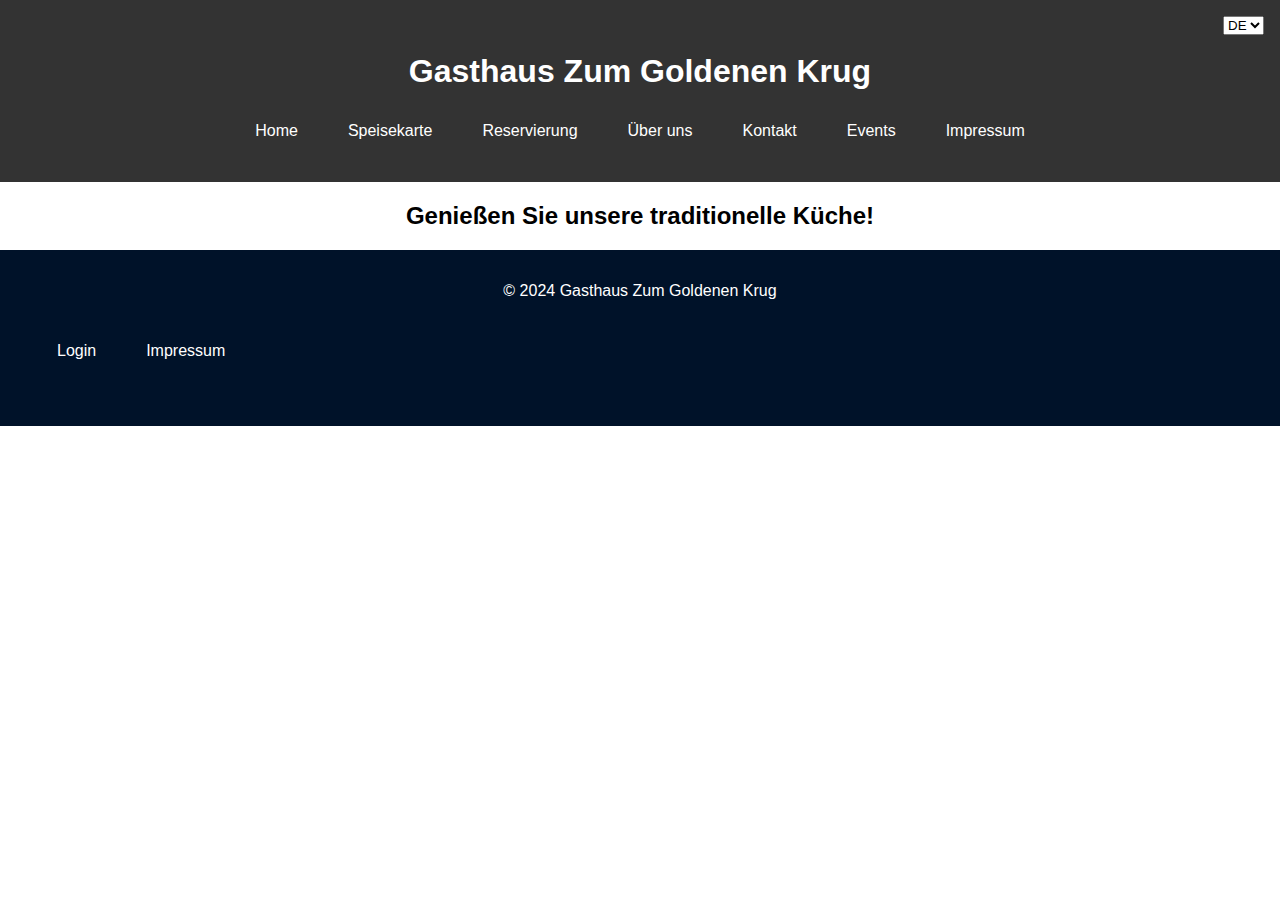
<file: download (1)/index.html>
<!DOCTYPE html>
<html lang="de">
<head>
    <meta charset="UTF-8">
    <meta name="viewport" content="width=device-width, initial-scale=1.0">
    <title>Gasthaus Zum Goldenen Krug</title>
    <link rel="stylesheet" href="assets/css/style.css">
    <script src="assets/js/scripts.js" defer></script>
</head>
<body>
    <header>
        <h1>Gasthaus Zum Goldenen Krug</h1>
        <nav id="nav-bar">
            <button id="menu-toggle" aria-label="Navigation umschalten">☰</button>
            <ul class="nav-list">
                <li><a href="index.html" data-translate-de="Home" data-translate-en="Home">Home</a></li>
<li><a href="speisekarte.html" data-translate-de="Speisekarte" data-translate-en="Menu">Speisekarte</a></li>
<li><a href="reservierung.html" data-translate-de="Reservierung" data-translate-en="Reservation">Reservierung</a></li>
<li><a href="ueber-uns.html" data-translate-de="Über uns" data-translate-en="About Us">Über uns</a></li>
<li><a href="kontakt.html" data-translate-de="Kontakt" data-translate-en="Contact">Kontakt</a></li>
<li><a href="events.html" data-translate-de="Events" data-translate-en="Events">Events</a></li>
<li><a href="impressum.html" data-translate-de="Impressum" data-translate-en="Legal Notice">Impressum</a></li>
 
            </ul>
        </nav>
        <div class="language-switcher-wrapper">
            <select id="language-switcher">
                <option value="de">DE</option>
                <option value="en">EN</option>
            </select>
        </div>
    </header>
    <main>
        <h2>Genießen Sie unsere traditionelle Küche!</h2>
    </main>
    <footer>
        <p>&copy; 2024 Gasthaus Zum Goldenen Krug</p>
        <nav id="nav-bar2">
            <button id="menu-toggle-footer" aria-label="Navigation umschalten">☰</button>
            <div class="footer-container">
                <ul class="nav-list">
                    <li><a href="login.html" data-translate-de="Login" data-translate-en="Login">Login</a></li>
                    <li><a href="impressum.html" data-translate-de="Impressum" data-translate-en="Legal Notice">Impressum</a></li>
                </ul>
        </nav>
    </footer>
</body>
</html>
</file>
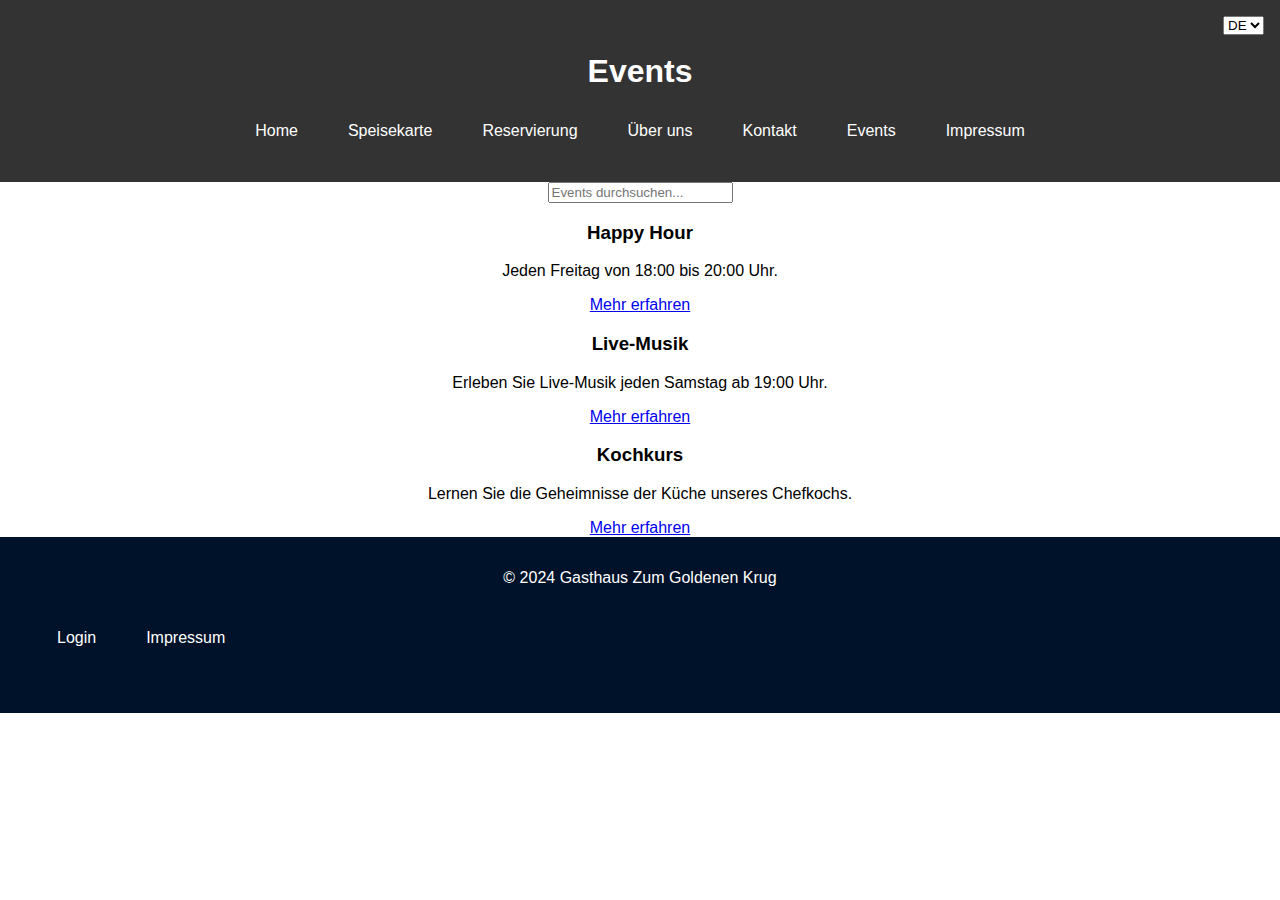
<file: download (1)/events.html>
<!DOCTYPE html>
<html lang="de">
<head>
    <meta charset="UTF-8">
    <meta name="viewport" content="width=device-width, initial-scale=1.0">
    <title>Events</title>
    <link rel="stylesheet" href="assets/css/style.css">
    <script src="assets/js/rss_search_events.js" defer></script>
</head>
<body>
    <header>
        <h1>Events</h1>
        <nav id="nav-bar">
            <ul class="nav-list">
                <li><a href="index.html" data-translate-de="Home" data-translate-en="Home">Home</a></li>
                <li><a href="speisekarte.html" data-translate-de="Speisekarte" data-translate-en="Menu">Speisekarte</a></li>
                <li><a href="reservierung.html" data-translate-de="Reservierung" data-translate-en="Reservation">Reservierung</a></li>
                <li><a href="ueber-uns.html" data-translate-de="Über uns" data-translate-en="About Us">Über uns</a></li>
                <li><a href="kontakt.html" data-translate-de="Kontakt" data-translate-en="Contact">Kontakt</a></li>
                <li><a href="events.html" data-translate-de="Events" data-translate-en="Events">Events</a></li>
                <li><a href="impressum.html" data-translate-de="Impressum" data-translate-en="Legal Notice">Impressum</a></li>
                
            </ul>
        </nav>
        <div class="language-switcher-wrapper">
            <select id="language-switcher">
                <option value="de">DE</option>
                <option value="en">EN</option>
            </select>
        </div>
    </header>
    <main>
        <input type="text" id="search-events" placeholder="Events durchsuchen...">
        <div id="events-container"></div>
    </main>
    <footer>
        <p>&copy; 2024 Gasthaus Zum Goldenen Krug</p>
        <nav id="nav-bar2">
            <button id="menu-toggle-footer" aria-label="Navigation umschalten">☰</button>
            <div class="footer-container">
                <ul class="nav-list">
                    <li><a href="login.html" data-translate-de="Login" data-translate-en="Login">Login</a></li>
                    <li><a href="impressum.html" data-translate-de="Impressum" data-translate-en="Legal Notice">Impressum</a></li>
                </ul>
        </nav>
    </footer>
</body>
</html>
</file>
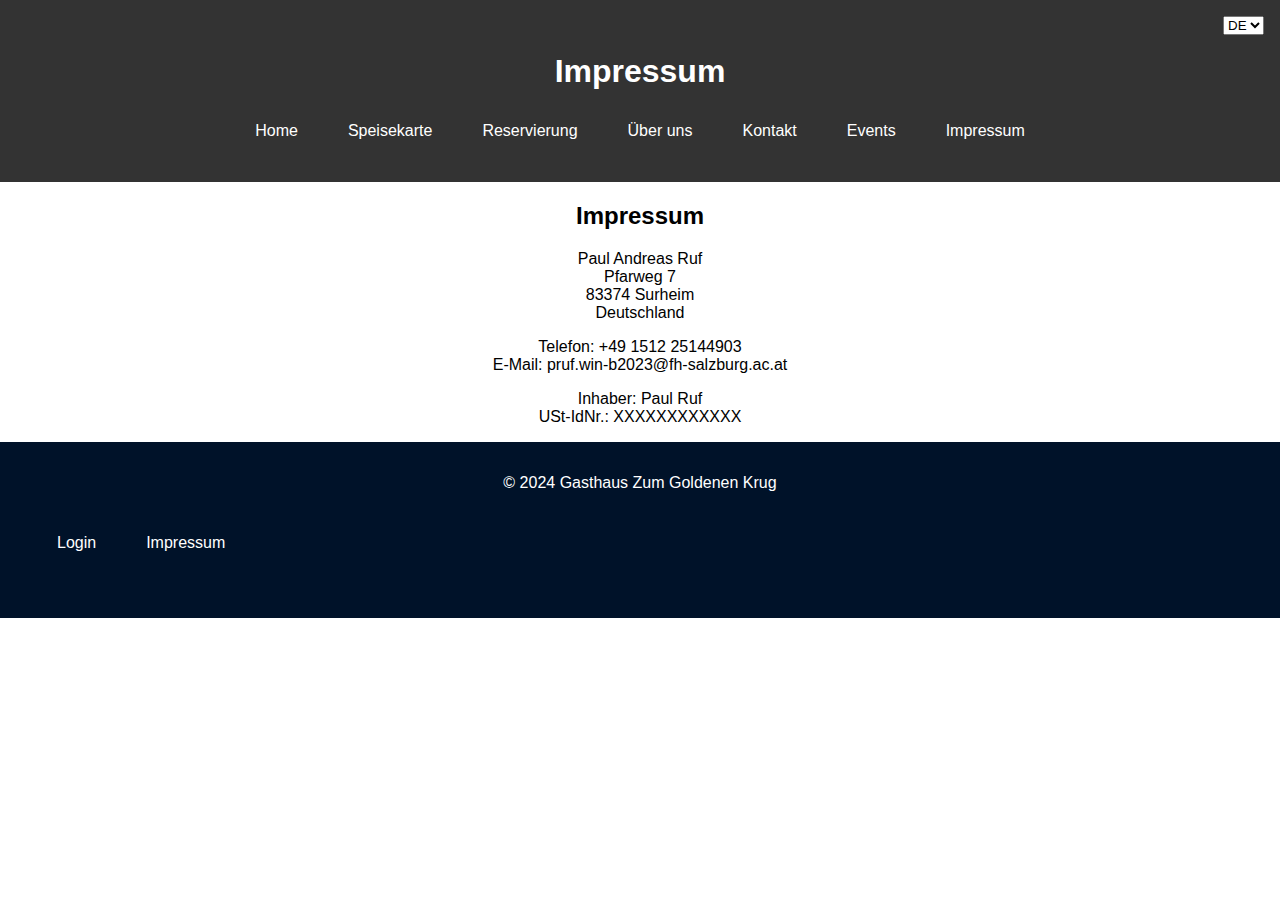
<file: download (1)/impressum.html>
<!DOCTYPE html>
<html lang="de">
<head>
    <meta charset="UTF-8">
    <meta name="viewport" content="width=device-width, initial-scale=1.0">
    <title>Impressum</title>
    <link rel="stylesheet" href="assets/css/style.css">
</head>
<body>
    <header>
        <h1>Impressum</h1>
        <nav id="nav-bar">
            <!-- Hamburger Button -->
            <button id="menu-toggle" aria-label="Navigation umschalten">☰</button>
            <ul class="nav-list">
                <li><a href="index.html" data-translate-de="Home" data-translate-en="Home">Home</a></li>
                <li><a href="speisekarte.html" data-translate-de="Speisekarte" data-translate-en="Menu">Speisekarte</a></li>
                <li><a href="reservierung.html" data-translate-de="Reservierung" data-translate-en="Reservation">Reservierung</a></li>
                <li><a href="ueber-uns.html" data-translate-de="Über uns" data-translate-en="About Us">Über uns</a></li>
                <li><a href="kontakt.html" data-translate-de="Kontakt" data-translate-en="Contact">Kontakt</a></li>
                <li><a href="events.html" data-translate-de="Events" data-translate-en="Events">Events</a></li>
                <li><a href="impressum.html" data-translate-de="Impressum" data-translate-en="Legal Notice">Impressum</a></li>
                
            </ul>
        
        </nav>     <div class="language-switcher-wrapper">
            <select id="language-switcher">
                <option value="de">DE</option>
                <option value="en">EN</option>
            </select>
        </div>
        

    </header>

    <main>
        <h2>Impressum</h2>
        <p>Paul Andreas Ruf <br> Pfarweg 7
        <br>
        83374 Surheim <br>
        Deutschland</p>
        <p>Telefon: +49 1512 25144903<br>
        E-Mail: pruf.win-b2023@fh-salzburg.ac.at </p>
        <p>Inhaber: Paul Ruf <br>
        USt-IdNr.: XXXXXXXXXXXX</p>
    </main>
    <footer>
        <p>&copy; 2024 Gasthaus Zum Goldenen Krug</p>
        <nav id="nav-bar2">
            <button id="menu-toggle-footer" aria-label="Navigation umschalten">☰</button>
            <div class="footer-container">
                <ul class="nav-list">
                    <li><a href="login.html" data-translate-de="Login" data-translate-en="Login">Login</a></li>
                    <li><a href="impressum.html" data-translate-de="Impressum" data-translate-en="Legal Notice">Impressum</a></li>
                </ul>
        </nav>
    </footer>
    
    <script>
        // Hamburger Menu Toggle für Header
        const menuToggle = document.getElementById('menu-toggle');
        const navList = document.querySelector('#nav-bar .nav-list');

        menuToggle.addEventListener('click', () => {
            navList.classList.toggle('active');
        });

        // Hamburger Menu Toggle für Footer
        const menuToggleFooter = document.getElementById('menu-toggle-footer');
        const navListFooter = document.querySelector('#nav-bar2 .nav-list');

        menuToggleFooter.addEventListener('click', () => {
            navListFooter.classList.toggle('active');
        });
    </script>
</body>
</html>
</file>
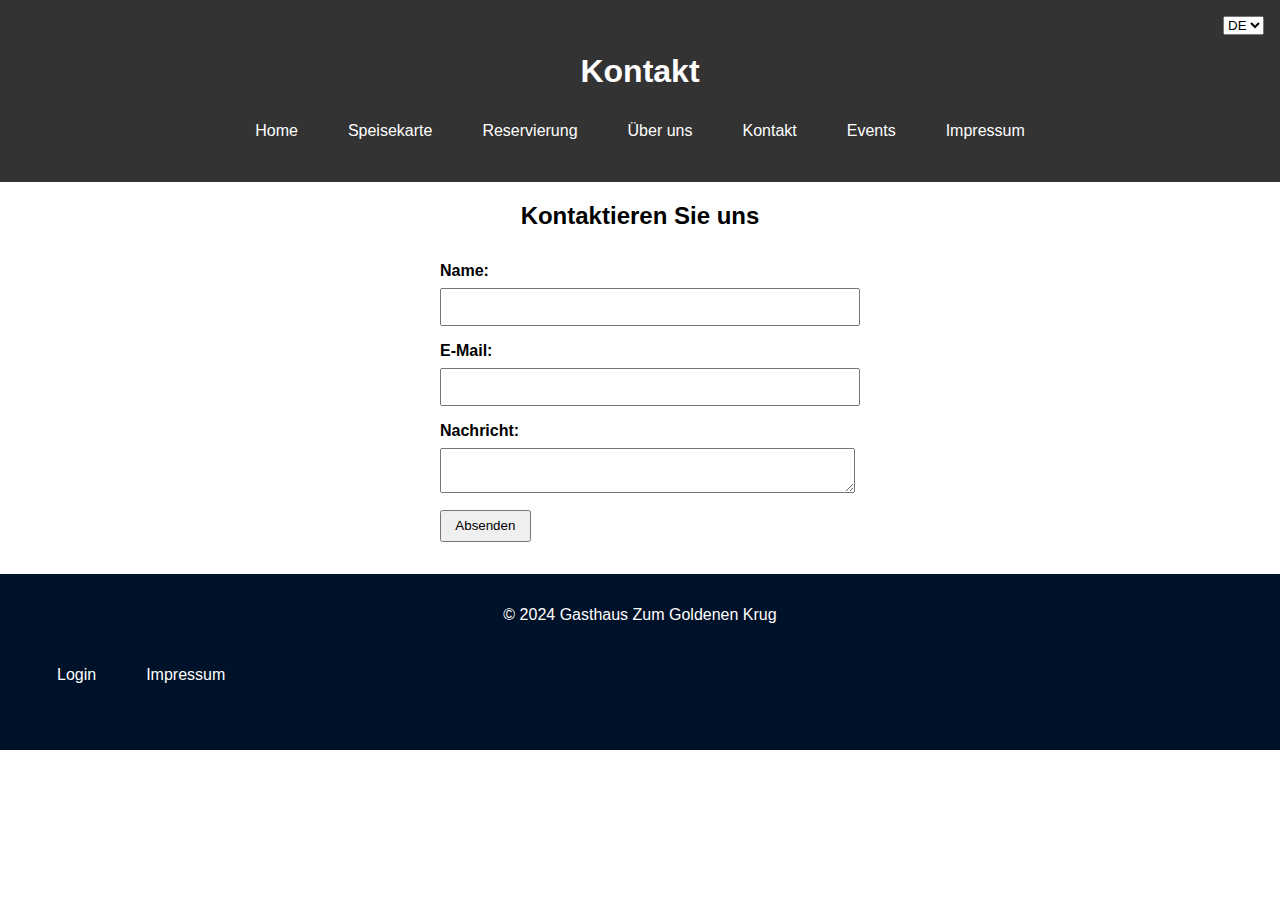
<file: download (1)/kontakt.html>
<!DOCTYPE html>
<html lang="de">
<head>
    <meta charset="UTF-8">
    <meta name="viewport" content="width=device-width, initial-scale=1.0">
    <title>Kontakt - Gasthaus Zum Goldenen Krug</title>
    <link rel="stylesheet" href="assets/css/style.css">
</head>
<body>
    <header>
        <h1 id="contact-header" data-translate-de="Kontakt" data-translate-en="Contact Us">Kontakt</h1>
        <nav id="nav-bar">
            <button id="menu-toggle" aria-label="Navigation umschalten">☰</button>
            <ul class="nav-list">
                <li><a href="index.html" data-translate-de="Home" data-translate-en="Home">Home</a></li>
                <li><a href="speisekarte.html" data-translate-de="Speisekarte" data-translate-en="Menu">Speisekarte</a></li>
                <li><a href="reservierung.html" data-translate-de="Reservierung" data-translate-en="Reservation">Reservierung</a></li>
                <li><a href="ueber-uns.html" data-translate-de="Über uns" data-translate-en="About Us">Über uns</a></li>
                <li><a href="kontakt.html" data-translate-de="Kontakt" data-translate-en="Contact">Kontakt</a></li>
                <li><a href="events.html" data-translate-de="Events" data-translate-en="Events">Events</a></li>
                <li><a href="impressum.html" data-translate-de="Impressum" data-translate-en="Legal Notice">Impressum</a></li>
                
            </ul>
        </nav>
        <!-- Sprachauswahl nach rechts -->
        <div class="language-switcher-wrapper">
            <select id="language-switcher">
                <option value="de">DE</option>
                <option value="en">EN</option>
            </select>
        </div>
    </header>

    <main>
        <section class="contact">
            <h2 id="contact-text" data-translate-de="Kontaktieren Sie uns" data-translate-en="Get in touch with us">Kontaktieren Sie uns</h2>
            <form action="submit_form.php" method="POST" class="contact-form">
                <label for="name" id="name-label" data-translate-de="Name:" data-translate-en="Name:">Name:</label>
                <input type="text" id="name" name="name" required>

                <label for="email" id="email-label" data-translate-de="E-Mail:" data-translate-en="Email:">E-Mail:</label>
                <input type="email" id="email" name="email" required>

                <label for="message" id="message-label" data-translate-de="Nachricht:" data-translate-en="Message:">Nachricht:</label>
                <textarea id="message" name="message" required></textarea>

                <button type="submit" id="submit-btn" data-translate-de="Absenden" data-translate-en="Send">Absenden</button>
            </form>
        </section>
    </main>

    <footer>
        <p>&copy; 2024 Gasthaus Zum Goldenen Krug</p>
        <nav id="nav-bar2">
            <button id="menu-toggle-footer" aria-label="Navigation umschalten">☰</button>
            <div class="footer-container">
                <ul class="nav-list">
                    <li><a href="login.html" data-translate-de="Login" data-translate-en="Login">Login</a></li>
                    <li><a href="impressum.html" data-translate-de="Impressum" data-translate-en="Legal Notice">Impressum</a></li>
                </ul>
        </nav>
    </footer>

    <script src="assets/js/scripts.js" defer></script>
</body>
</html>
</file>
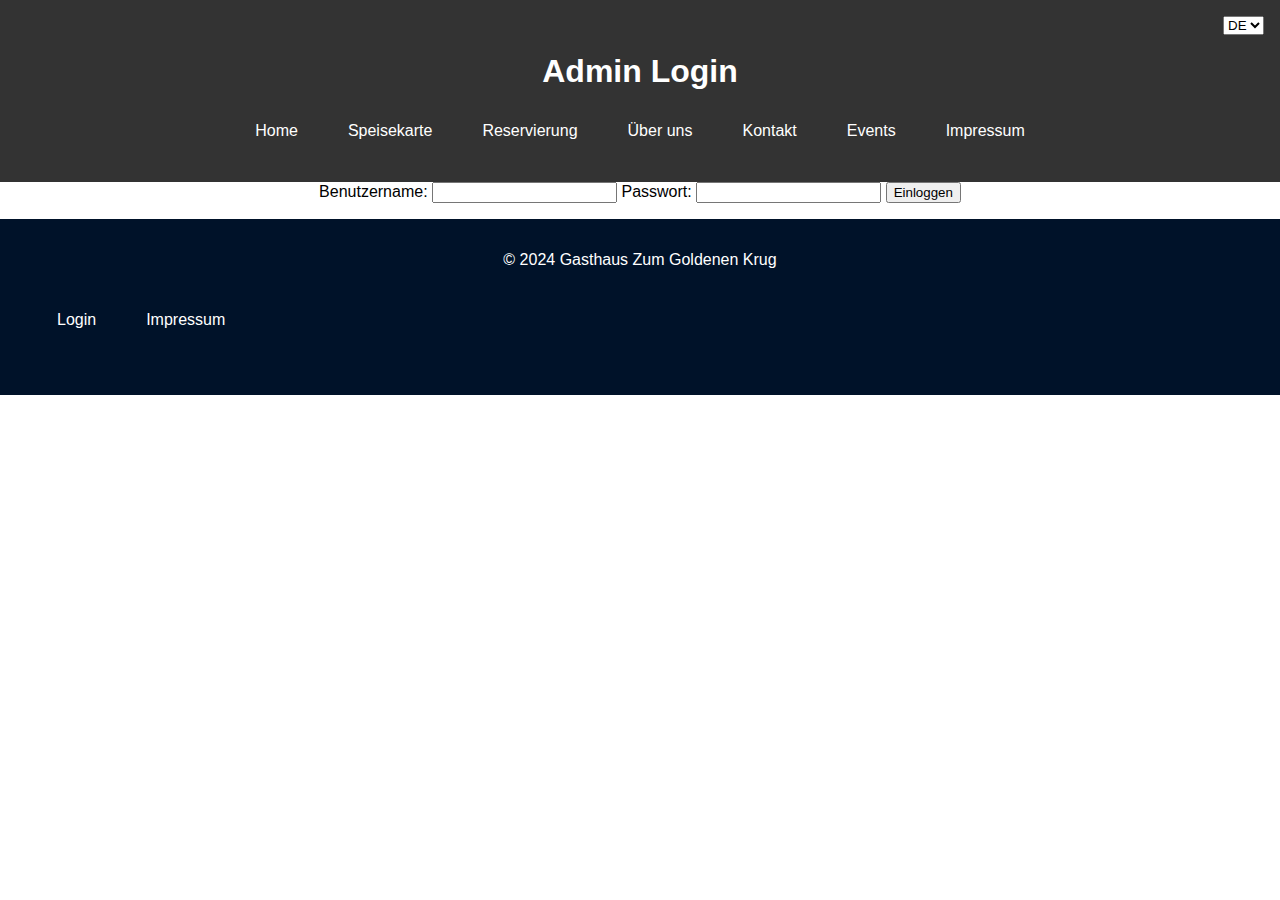
<file: download (1)/login.html>
<!DOCTYPE html>
<html lang="de">
<head>
    <meta charset="UTF-8">
    <meta name="viewport" content="width=device-width, initial-scale=1.0">
    <title>Admin Login</title>
    <link rel="stylesheet" href="assets/css/style.css">
    <script src="assets/js/admin.js" defer></script>
</head>
<body>
    <header>
        <h1>Admin Login</h1>
        <nav id="nav-bar">
            <ul class="nav-list">
                <li><a href="index.html" data-translate-de="Home" data-translate-en="Home">Home</a></li>
                <li><a href="speisekarte.html" data-translate-de="Speisekarte" data-translate-en="Menu">Speisekarte</a></li>
                <li><a href="reservierung.html" data-translate-de="Reservierung" data-translate-en="Reservation">Reservierung</a></li>
                <li><a href="ueber-uns.html" data-translate-de="Über uns" data-translate-en="About Us">Über uns</a></li>
                <li><a href="kontakt.html" data-translate-de="Kontakt" data-translate-en="Contact">Kontakt</a></li>
                <li><a href="events.html" data-translate-de="Events" data-translate-en="Events">Events</a></li>
                <li><a href="impressum.html" data-translate-de="Impressum" data-translate-en="Legal Notice">Impressum</a></li>
                
            </ul>
        </nav>
        <div class="language-switcher-wrapper">
            <select id="language-switcher">
                <option value="de">DE</option>
                <option value="en">EN</option>
            </select>
            </div>
    </header>
    <main>
        <form id="login-form">
            <label for="username">Benutzername:</label>
            <input type="text" id="username" required>
            <label for="password">Passwort:</label>
            <input type="password" id="password" required>
            <button type="submit">Einloggen</button>
        </form>
        <p id="login-error" class="error-message"></p>
        <div id="admin-panel" style="display: none;">
            <h2>Speisekarte verwalten</h2>
            <label for="menu-pdf">PDF-URL:</label>
            <input type="text" id="menu-pdf" placeholder="URL der Speisekarte" required>
            <button id="save-menu">Speichern</button>
            <p id="menu-save-status"></p>
        </div>
    </main>
    <footer>
        <p>&copy; 2024 Gasthaus Zum Goldenen Krug</p>
        <nav id="nav-bar2">
            <button id="menu-toggle-footer" aria-label="Navigation umschalten">☰</button>
            <div class="footer-container">
                <ul class="nav-list">
                    <li><a href="login.html" data-translate-de="Login" data-translate-en="Login">Login</a></li>
                    <li><a href="impressum.html" data-translate-de="Impressum" data-translate-en="Legal Notice">Impressum</a></li>
                </ul>
        </nav>
    </footer>
</html>
</file>
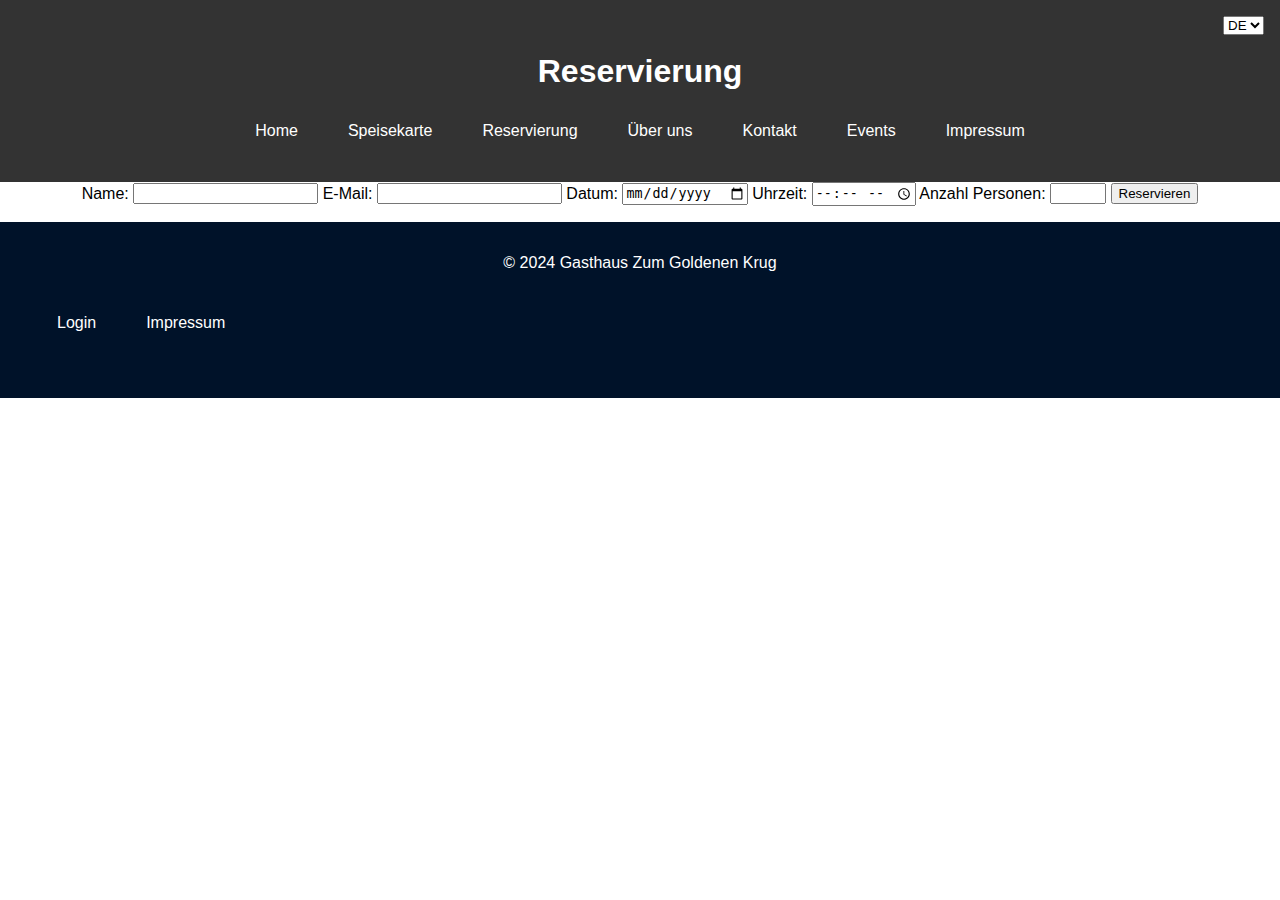
<file: download (1)/reservierung.html>
<!DOCTYPE html>
<html lang="de">
<head>
    <meta charset="UTF-8">
    <meta name="viewport" content="width=device-width, initial-scale=1.0">
    <title>Reservierung</title>
    <link rel="stylesheet" href="assets/css/style.css">
    <script src="assets/js/scripts.js" defer></script>
</head>
<body>
    <header>
        <h1>Reservierung</h1>
        <nav id="nav-bar">
            <ul class="nav-list">
                <li><a href="index.html" data-translate-de="Home" data-translate-en="Home">Home</a></li>
                <li><a href="speisekarte.html" data-translate-de="Speisekarte" data-translate-en="Menu">Speisekarte</a></li>
                <li><a href="reservierung.html" data-translate-de="Reservierung" data-translate-en="Reservation">Reservierung</a></li>
                <li><a href="ueber-uns.html" data-translate-de="Über uns" data-translate-en="About Us">Über uns</a></li>
                <li><a href="kontakt.html" data-translate-de="Kontakt" data-translate-en="Contact">Kontakt</a></li>
                <li><a href="events.html" data-translate-de="Events" data-translate-en="Events">Events</a></li>
                <li><a href="impressum.html" data-translate-de="Impressum" data-translate-en="Legal Notice">Impressum</a></li>
                
            </ul>
        </nav>
        <div class="language-switcher-wrapper">
            <select id="language-switcher">
                <option value="de">DE</option>
                <option value="en">EN</option>
            </select>
        </div>
    </header>
    <main>
        <form id="reservation-form">
            <label for="name">Name:</label>
            <input type="text" id="name" required>
            <label for="email">E-Mail:</label>
            <input type="email" id="email" required>
            <label for="date">Datum:</label>
            <input type="date" id="date" required>
            <label for="time">Uhrzeit:</label>
            <input type="time" id="time" required>
            <label for="guests">Anzahl Personen:</label>
            <input type="number" id="guests" min="1" max="20" required>
            <button type="submit">Reservieren</button>
        </form>
        <ul id="reservation-list"></ul>
    </main>
    <footer>
        <p>&copy; 2024 Gasthaus Zum Goldenen Krug</p>
        <nav id="nav-bar2">
            <button id="menu-toggle-footer" aria-label="Navigation umschalten">☰</button>
            <div class="footer-container">
                <ul class="nav-list">
                    <li><a href="login.html" data-translate-de="Login" data-translate-en="Login">Login</a></li>
                    <li><a href="impressum.html" data-translate-de="Impressum" data-translate-en="Legal Notice">Impressum</a></li>
                </ul>
        </nav>
    </footer>
</body>
</html>
</file>
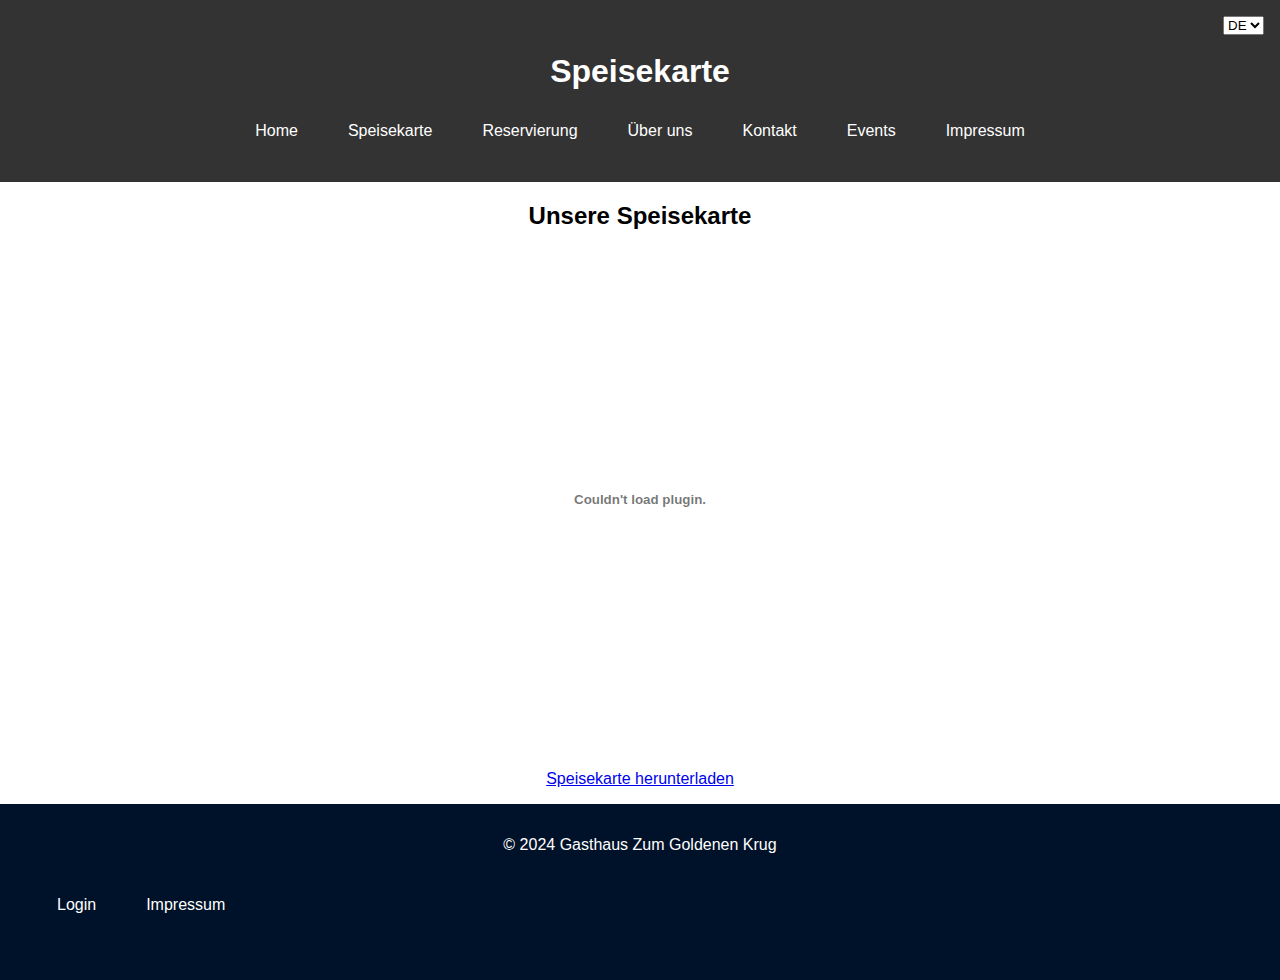
<file: download (1)/speisekarte.html>
<!DOCTYPE html>
<html lang="de">
<head>
    <meta charset="UTF-8">
    <meta name="viewport" content="width=device-width, initial-scale=1.0">
    <title>Speisekarte</title>
    <link rel="stylesheet" href="assets/css/style.css">
    <script src="assets/js/menu.js" defer></script>
</head>
<body>
    <header>
        <h1>Speisekarte</h1>
        <nav id="nav-bar">
            <button id="menu-toggle" aria-label="Navigation umschalten">☰</button>
            <ul class="nav-list">
                <li><a href="index.html" data-translate-de="Home" data-translate-en="Home">Home</a></li>
                <li><a href="speisekarte.html" data-translate-de="Speisekarte" data-translate-en="Menu">Speisekarte</a></li>
                <li><a href="reservierung.html" data-translate-de="Reservierung" data-translate-en="Reservation">Reservierung</a></li>
                <li><a href="ueber-uns.html" data-translate-de="Über uns" data-translate-en="About Us">Über uns</a></li>
                <li><a href="kontakt.html" data-translate-de="Kontakt" data-translate-en="Contact">Kontakt</a></li>
                <li><a href="events.html" data-translate-de="Events" data-translate-en="Events">Events</a></li>
                <li><a href="impressum.html" data-translate-de="Impressum" data-translate-en="Legal Notice">Impressum</a></li>
                
            </ul>
        </nav>
        <div class="language-switcher-wrapper">
            <select id="language-switcher">
                <option value="de">DE</option>
                <option value="en">EN</option>
            </select>
        </div>
    </header>
    <main>
        <h2>Unsere Speisekarte</h2>
        <div id="menu-pdf-container"></div>
    </main>
    <footer>
        <p>&copy; 2024 Gasthaus Zum Goldenen Krug</p>
        <nav id="nav-bar2">
            <button id="menu-toggle-footer" aria-label="Navigation umschalten">☰</button>
            <div class="footer-container">
                <ul class="nav-list">
                    <li><a href="login.html" data-translate-de="Login" data-translate-en="Login">Login</a></li>
                    <li><a href="impressum.html" data-translate-de="Impressum" data-translate-en="Legal Notice">Impressum</a></li>
                </ul>
    </footer>
</body>
</html>
</file>
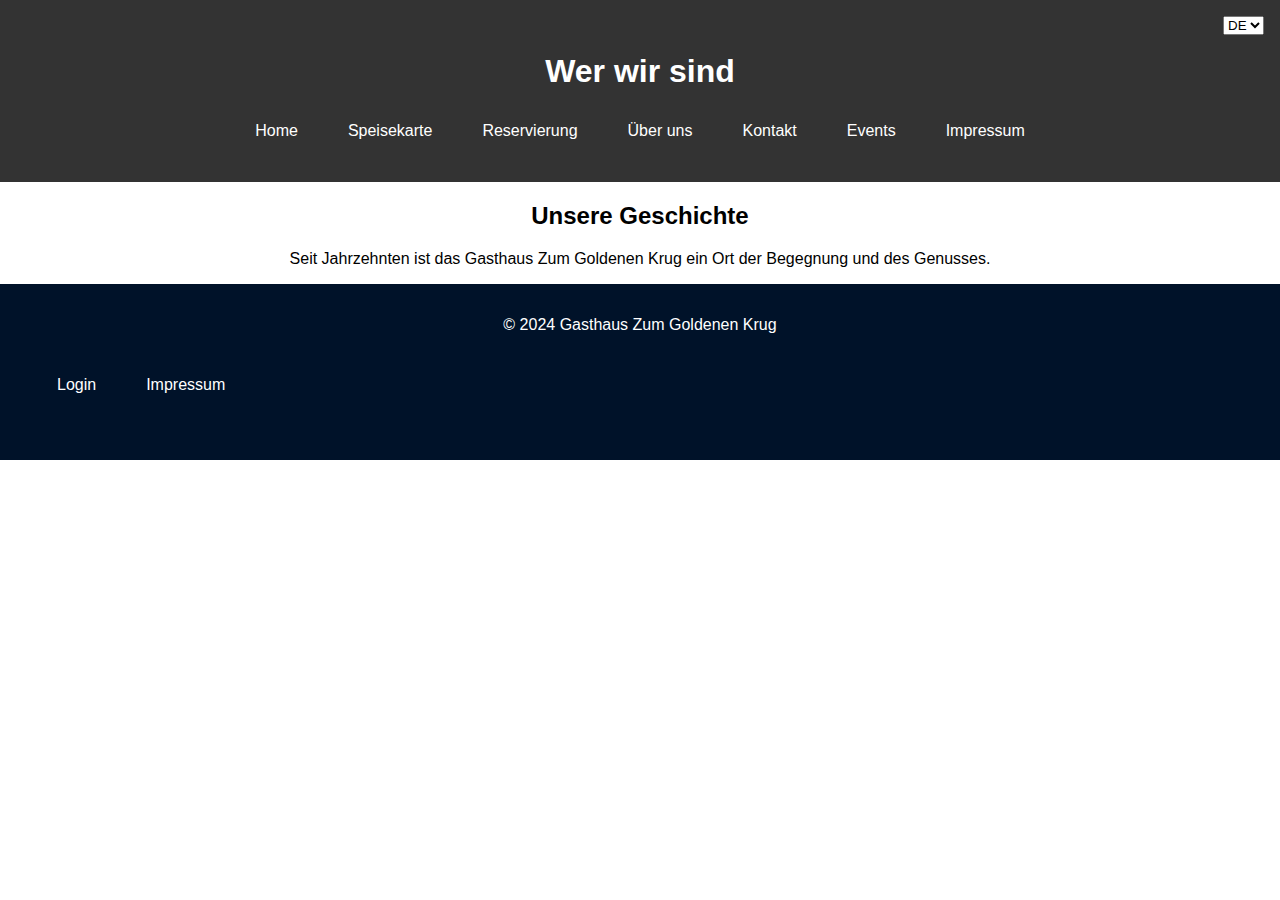
<file: download (1)/ueber-uns.html>
<!DOCTYPE html>
<html lang="de">
<head>
    <meta charset="UTF-8">
    <meta name="viewport" content="width=device-width, initial-scale=1.0">
    <title>Wer wir sind</title>
    <link rel="stylesheet" href="assets/css/style.css">
</head>
<body>
    <header>
        <h1>Wer wir sind</h1>
        <nav id="nav-bar">
            <!-- Hamburger Button -->
            <button id="menu-toggle" aria-label="Navigation umschalten">☰</button>
            <ul class="nav-list">
                <li><a href="index.html" data-translate-de="Home" data-translate-en="Home">Home</a></li>
                <li><a href="speisekarte.html" data-translate-de="Speisekarte" data-translate-en="Menu">Speisekarte</a></li>
                <li><a href="reservierung.html" data-translate-de="Reservierung" data-translate-en="Reservation">Reservierung</a></li>
                <li><a href="ueber-uns.html" data-translate-de="Über uns" data-translate-en="About Us">Über uns</a></li>
                <li><a href="kontakt.html" data-translate-de="Kontakt" data-translate-en="Contact">Kontakt</a></li>
                <li><a href="events.html" data-translate-de="Events" data-translate-en="Events">Events</a></li>
                <li><a href="impressum.html" data-translate-de="Impressum" data-translate-en="Legal Notice">Impressum</a></li>
                
            </ul>
        </nav>
        <div class="language-switcher-wrapper">
            <select id="language-switcher">
                <option value="de">DE</option>
                <option value="en">EN</option>
            </select>
        </select>
    </header>
    <main>
        <h2>Unsere Geschichte</h2>
        <p>Seit Jahrzehnten ist das Gasthaus Zum Goldenen Krug ein Ort der Begegnung und des Genusses.</p>
    </main>
    <footer>
        <p>&copy; 2024 Gasthaus Zum Goldenen Krug</p>
    <nav id="nav-bar2">
        <button id="menu-toggle-footer" aria-label="Navigation umschalten">☰</button>
        <div class="footer-container">
            <ul class="nav-list">
                <li><a href="login.html" data-translate-de="Login" data-translate-en="Login">Login</a></li>
                <li><a href="impressum.html" data-translate-de="Impressum" data-translate-en="Legal Notice">Impressum</a></li>
            </ul>
        </nav>
    </footer>
</body>
</html>
</file>
<file: download (1)/assets/css/style.css>
body {
    font-size: 100%;
    font-family: Arial, sans-serif;
    margin: 0;
    padding: 0;
    text-align: center;
}

header, main, footer {
    text-align: center;
}

.language-switcher-wrapper {
    position: absolute;
    top: 1rem;
    right: 1rem;
    z-index: 999;
}

header {
    background-color: #333;
    color: white;
    padding: 2rem;
    text-align: center;
    position: relative;
}


.nav-list {
    list-style: none;
    margin: 0;
    padding: 0;
    display: flex;
    justify-content: center;
}

.nav-list li {
    margin: 0 10px;
}

.nav-list li a {
    text-decoration: none;
    color: white;
    padding: 10px 15px;
    display: block;
}

#menu-toggle {
    display: none;
    font-size: 24px;
    background: none;
    border: none;
    color: white;
    cursor: pointer;
    position: absolute;
    top: 10px;
    right: 10px;
    z-index: 1000;
}


.contact-form {
    max-width: 400px;
    margin: 2rem auto;
    text-align: left;
}

.contact-form label {
    display: block;
    margin-bottom: 0.5em;
    font-weight: bold;
}

.contact-form input,
.contact-form textarea {
    width: 100%;
    padding: 0.5em;
    margin-bottom: 1em;
    font-size: 1em;
}

.contact-form button {
    padding: 0.5em 1em;
    cursor: pointer;
}


footer {
    background-color: #001229;
    color: #ffffff;
    padding: 2rem;
    font-family: Arial, sans-serif;
    font-size: 1rem;
}

footer p {
    margin: 0;
}

#nav-bar2 {
    position: relative;
    margin-top: 2rem;
}

#menu-toggle-footer {
    display: none;
    font-size: 1.5rem;
    background: none;
    border: none;
    color: #ffffff;
    cursor: pointer;
    position: absolute;
    top: 0;
    right: 0;
}


.footer-container {
    display: flex;
    flex-wrap: wrap;
    justify-content: space-between;
    margin-top: 2rem;
}

.footer-container .nav-list {
    list-style: none;
    padding: 0;
    margin: 0 1rem 1rem 0;
}

.footer-container .nav-list li {
    margin-bottom: 0.5rem;
}

.footer-container .nav-list li a {
    color: #ffffff;
    text-decoration: none;
    transition: color 0.3s;
}

.footer-container .nav-list li a:hover {
    color: #dddddd;
}


@media (max-width: 992px) {
    main {
        padding: 0 5%;
    }

    nav .nav-list li {
        margin: 0 2%;
    }
}


@media (max-width: 768px) {
    #menu-toggle {
        display: block;
    }
       .language-switcher-wrapper {
        position: absolute;
        top: 1rem;
        left: 1rem;   
    }


    #menu-toggle-footer {
        display: block;
    }

    .nav-list {
        display: none;
        flex-direction: column;
        background-color: #333;
        position: absolute;
        top: 50px;
        left: 0;
        width: 100%;
    }

   
    .footer-container {
        flex-direction: column;
        align-items: flex-start;
    }

 
}

@media (max-width: 480px) {
    body {
        font-size: 14px;
    }

    .nav-list.active {
        display: flex;
    }

    .nav-list li {
        text-align: center;
        border-bottom: 1px solid #444;
    }

    .nav-list li:last-child {
        border-bottom: none;
    }
}
</file>
